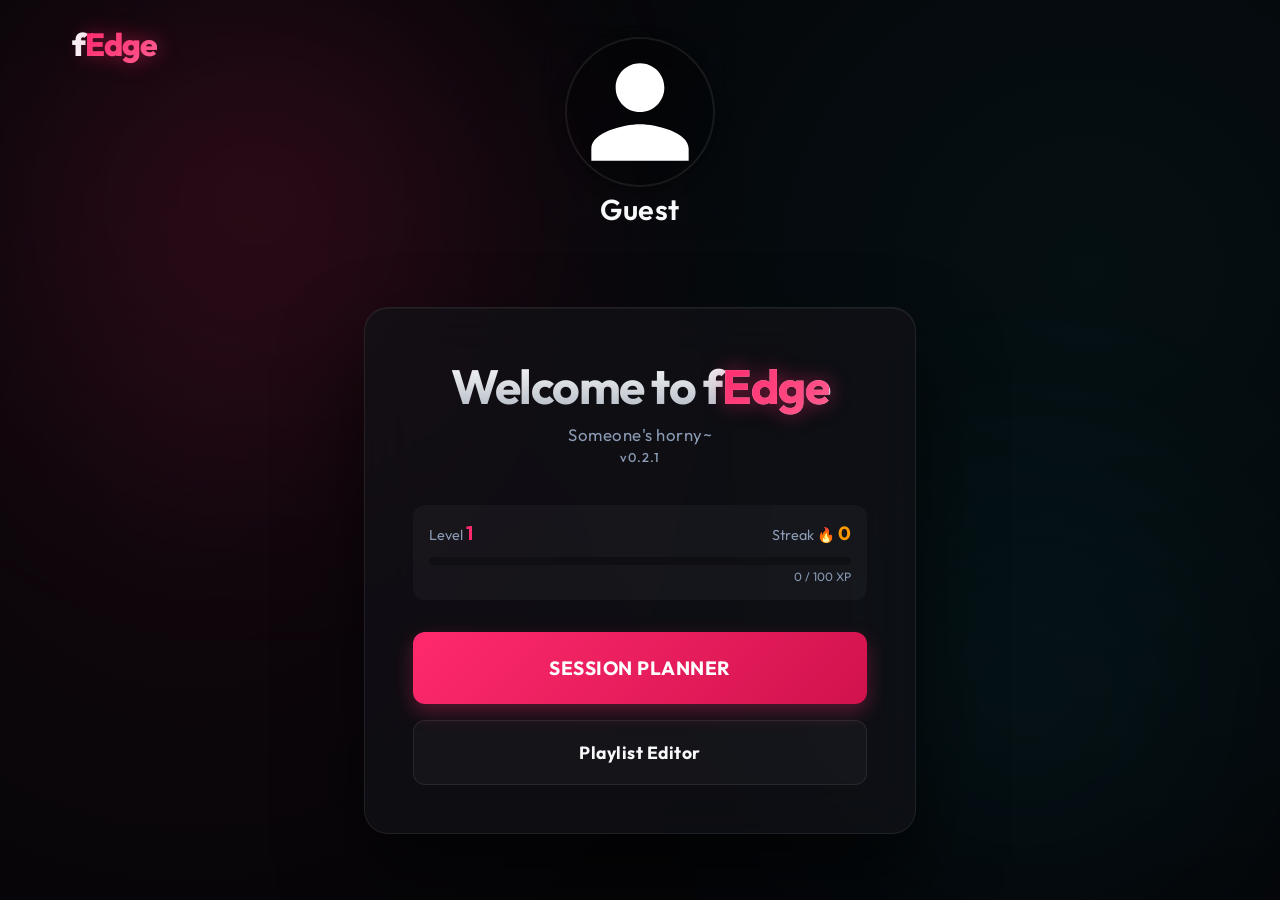
<file: index.html>
<!DOCTYPE html>
<html lang="en">

<head>
    <meta charset="UTF-8">
    <meta name="viewport" content="width=device-width, initial-scale=1.0">
    <title>fEdge</title>
    <meta name="description" content="Configure your own experience :3">
    <link rel="stylesheet" href="style.css">
    <link rel="preconnect" href="https://fonts.googleapis.com">
    <link rel="preconnect" href="https://fonts.gstatic.com" crossorigin>
    <link href="https://fonts.googleapis.com/css2?family=Outfit:wght@300;400;600&display=swap" rel="stylesheet">
    <script>
        window.onerror = function (msg, url, lineNo, columnNo, error) {
            alert('Error: ' + msg + '\nLine: ' + lineNo + '\nCol: ' + columnNo + '\nError object: ' + JSON.stringify(error));
            return false;
        };
        window.addEventListener('unhandledrejection', function (event) {
            alert('Unhandled promise rejection: ' + event.reason);
        });
    </script>
</head>

<body>
    <div class="background-animation"></div>

    <!-- Top Header -->
    <header class="app-header">
        <div class="logo">f<span class="accent">Edge</span></div>
        <button id="profile-btn" class="profile-btn" title="User Settings">
            <img src="data:image/svg+xml,%3Csvg xmlns='http://www.w3.org/2000/svg' viewBox='0 0 24 24' fill='rgba(255,255,255,0.7)'%3E%3Cpath d='M12 12c2.21 0 4-1.79 4-4s-1.79-4-4-4-4 1.79-4 4 1.79 4 4 4zm0 2c-2.67 0-8 1.34-8 4v2h16v-2c0-2.66-5.33-4-8-4z'/%3E%3C/svg%3E"
                id="profile-pfp" alt="Profile">
            <span id="profile-name">Guest</span>
        </button>
    </header>

    <main class="container">
        <!-- Main Menu View -->
        <section class="glass-card view-section" id="main-menu-view">
            <header>
                <h1>Welcome to f<span class="accent">Edge</span></h1>
                <p class="subtitle">Someone's horny~</p>
                <div
                    style="font-size: 0.8rem; color: var(--text-secondary); margin-top: 4px; letter-spacing: 1px; font-weight: 500;">
                    v0.2.1</div>
            </header>

            <div id="stats-panel"
                style="margin-top: 24px; padding: 16px; background: rgba(255,255,255,0.03); border-radius: 12px; border: 1px solid var(--glass-border);">
                <div style="display: flex; justify-content: space-between; align-items: center; margin-bottom: 12px;">
                    <div>
                        <span style="font-size: 0.9rem; color: var(--text-secondary);">Level <span id="ui-stat-level"
                                style="color: var(--accent-color); font-weight: bold; font-size: 1.2rem;">1</span></span>
                    </div>
                    <div title="Play consecutive days to increase your streak!">
                        <span style="font-size: 0.9rem; color: var(--text-secondary);">Streak 🔥 <span
                                id="ui-stat-streak"
                                style="color: #ff9900; font-weight: bold; font-size: 1.2rem;">0</span></span>
                    </div>
                </div>
                <div class="xp-bar-container"
                    style="width: 100%; height: 8px; background: rgba(0,0,0,0.3); border-radius: 4px; overflow: hidden; position: relative;">
                    <div id="ui-stat-xp-fill"
                        style="height: 100%; background: var(--accent-color); width: 0%; transition: width 0.3s ease;">
                    </div>
                </div>
                <div style="text-align: right; margin-top: 4px; font-size: 0.75rem; color: var(--text-secondary);">
                    <span id="ui-stat-xp-text">0 / 100 XP</span>
                </div>
            </div>

            <div class="menu-actions" style="display: flex; flex-direction: column; gap: 16px; margin-top: 32px;">
                <button type="button" id="btn-nav-session" class="btn-primary"
                    style="padding: 24px; font-size: 1.2rem;">Session Planner</button>
                <button type="button" id="btn-nav-playlists" class="btn-secondary"
                    style="padding: 20px; font-size: 1.1rem;">Playlist Editor</button>
            </div>
        </section>

        <!-- Session Planner View -->
        <section class="glass-card view-section hidden" id="session-planner-view">
            <header style="position: relative; padding-top: 32px;">
                <button type="button" class="btn-icon btn-back" id="btn-back-from-session"
                    style="position: absolute; left: 0; top: 10px; background: none; border: none; color: var(--text-secondary); cursor: pointer; font-size: 1rem; font-weight: 600;">◀
                    Back</button>
                <h1>Session <span class="accent">Planner</span></h1>
                <p class="subtitle">Plan your session :3</p>
            </header>

            <form id="setup-form">
                <div class="input-group">
                    <label for="playlist-select">Select Playlist</label>
                    <select id="playlist-select">
                        <option value="default">e621 Favorites (Default)</option>
                    </select>
                </div>

                <div class="input-group">
                    <label for="playlist-order">Playlist Order</label>
                    <select id="playlist-order">
                        <option value="shuffle" selected>Shuffle (Random)</option>
                        <option value="in_order">In Order</option>
                    </select>
                    <p id="status-message" class="status-info"></p>
                </div>

                <div class="input-group">
                    <label for="game-mode">Game Mode</label>
                    <select id="game-mode">
                        <option value="edge" selected>Edge</option>
                        <option value="fap">Fap</option>
                        <option value="swipe">Swipe (Experimental)</option>
                    </select>
                    <p id="mode-description" class="status-info" style="color: var(--text-secondary); margin-top: 8px;">
                        Default edging experience with Stop and Go phases.</p>
                </div>

                <div class="settings-grid">
                    <div class="setting-item" id="duration-setting-item">
                        <label for="session-duration">Session Duration (min)</label>
                        <input type="number" id="session-duration" value="30" min="5" max="240">
                    </div>
                    <div class="setting-item" id="difficulty-setting-item">
                        <label for="difficulty">Difficulty</label>
                        <select id="difficulty">
                            <option value="easy">Gentle</option>
                            <option value="normal" selected>Casual</option>
                            <option value="hard">Horny</option>
                            <option value="extreme">Gooner</option>
                        </select>
                        <p id="difficulty-hint" class="status-info"
                            style="color: var(--text-secondary); margin-top: 4px; font-size: 0.8rem; line-height: 1.2;">
                        </p>
                    </div>
                    <div class="setting-item">
                        <label for="instructor-character">Instructor</label>
                        <select id="instructor-character">
                            <!-- Populated dynamically via JS -->
                            <option value="foxy">Foxy</option>
                        </select>
                    </div>
                </div>

                <div class="settings-grid hidden" id="fap-settings">
                    <div class="setting-item">
                        <label for="stroke-pace">Stroke Pace (sec)</label>
                        <input type="number" id="stroke-pace" value="10" min="1" max="60">
                    </div>
                </div>

                <div class="setting-item">
                    <label for="tags-filter">Session Override Tags (optional addition)</label>
                    <input type="text" id="tags-filter" placeholder="e.g. solo, -animated (adds to playlist)">
                </div>

                <div class="actions">
                    <button type="submit" id="start-session" class="btn-primary" style="flex: 2;">Start Session</button>
                    <button type="button" id="simulate-btn" class="btn-secondary" style="flex: 1;"
                        title="Simulate 10,000 runs to test probability curve">Simulate 10k Runs</button>
                </div>
            </form>

            <div id="simulation-results" class="hidden"
                style="margin-top: 24px; padding-top: 24px; border-top: 1px solid var(--glass-border);">
                <h3 style="margin-bottom: 12px; font-size: 1.2rem;">Simulation Results (10,000 runs)</h3>
                <div
                    style="display: flex; justify-content: space-between; margin-bottom: 16px; font-size: 0.9rem; color: var(--text-secondary);">
                    <span>Min: <span id="sim-min" style="color: var(--text-primary);">0m</span></span>
                    <span>Avg: <span id="sim-avg" style="color: var(--text-primary);">0m</span></span>
                    <span>Med: <span id="sim-med" style="color: var(--text-primary);">0m</span></span>
                    <span>Max: <span id="sim-max" style="color: var(--text-primary);">0m</span></span>
                </div>
                <div id="histogram-container" class="histogram">
                    <!-- Bars inserted by JS -->
                </div>
                <div id="histogram-labels"
                    style="display: flex; justify-content: space-between; font-size: 0.75rem; color: var(--text-secondary); margin-top: 4px; padding: 0 4px;">
                    <!-- Labels inserted by JS -->
                </div>
            </div>
        </section>

        <!-- Playlist Editor View -->
        <section class="glass-card view-section hidden" id="playlist-editor-view">
            <header style="position: relative; padding-top: 32px;">
                <button type="button" class="btn-icon btn-back" id="btn-back-from-playlists"
                    style="position: absolute; left: 0; top: 10px; background: none; border: none; color: var(--text-secondary); cursor: pointer; font-size: 1rem; font-weight: 600;">◀
                    Back</button>
                <h1>Playlist <span class="accent">Editor</span></h1>
                <p class="subtitle">Your own dirty galleries OwO</p>
            </header>

            <div style="display: flex; gap: 12px; margin-bottom: 24px;">
                <select id="editor-playlist-select" style="flex: 2;">
                    <!-- Populated via JS -->
                </select>
                <button type="button" id="btn-new-playlist" class="btn-secondary" style="flex: 1;">+ New</button>
            </div>

            <div id="playlist-edit-form" class="hidden">
                <div class="input-group">
                    <label for="edit-playlist-name">Playlist Name</label>
                    <input type="text" id="edit-playlist-name" placeholder="Name">
                </div>
                <div class="input-group">
                    <label for="edit-playlist-tags">e621 Search Tags</label>
                    <input type="text" id="edit-playlist-tags" placeholder="e.g. fox solo animated order:score">
                </div>
                <div class="input-group">
                    <label for="edit-playlist-ids">Specific Post IDs (comma separated)</label>
                    <input type="text" id="edit-playlist-ids" placeholder="e.g. 123456, 789012">
                </div>
                <div class="input-group">
                    <label for="edit-playlist-limit">Post Limit</label>
                    <input type="number" id="edit-playlist-limit" value="100" min="1" max="320">
                </div>
                <div class="actions" style="justify-content: space-between;">
                    <button type="button" id="btn-delete-playlist" class="btn-secondary"
                        style="color: var(--error); border-color: rgba(255,51,102,0.3);">Delete</button>
                    <button type="button" id="btn-save-playlist" class="btn-primary"
                        style="width: auto; padding: 12px 32px;">Save Playlist</button>
                </div>
            </div>
        </section>

        <!-- Profile Modal Overlay -->
        <div id="profile-modal" class="hidden"
            style="position: fixed; top: 0; left: 0; width: 100%; height: 100%; background: rgba(5,5,8,0.85); backdrop-filter: blur(10px); z-index: 3000; display: flex; justify-content: center; align-items: center;">
            <div class="glass-card" style="width: 90%; max-width: 400px; padding: 32px;">
                <h2 style="margin-bottom: 24px; text-align: center;">User <span class="accent">Profile</span></h2>
                <div class="input-group">
                    <label for="profile-edit-username">e621 Username (for Favorites)</label>
                    <input type="text" id="profile-edit-username" placeholder="Username">
                </div>
                <div class="input-group">
                    <label for="profile-edit-pfp">Profile Picture URL or e621 Post ID</label>
                    <input type="text" id="profile-edit-pfp" placeholder="e.g. 1234567 or https://...">
                </div>
                <div class="actions" style="margin-top: 32px;">
                    <button type="button" id="btn-close-profile" class="btn-secondary" style="flex: 1;">Cancel</button>
                    <button type="button" id="btn-save-profile" class="btn-primary" style="flex: 1;">Save</button>
                </div>
            </div>
        </div>
    </main>

    <div id="gameplay-view" class="hidden">
        <div id="image-container">
            <div class="game-controls">
                <button id="pause-btn" class="btn-pause">Pause</button>
                <button id="quit-btn" class="btn-quit">Quit</button>
            </div>
            <div id="stage-overlay" class="stage-overlay">
                <span id="stage-text">READY</span>
            </div>
        </div>

        <div id="ui-overlay">
            <div id="stage-progress-wrapper" class="stage-progress-wrapper">
                <div id="stage-progress-bar" class="stage-progress-fill"></div>
            </div>
            <div class="top-bar">
                <div class="top-bar-left">
                </div>

                <div class="top-bar-center">
                    <div class="chance-meter-circular" title="Finish Chance">
                        <svg viewBox="0 0 100 100" class="chance-svg">
                            <path class="chance-track" d="M 21.72 78.28 A 40 40 0 1 1 78.28 78.28" />
                            <path id="finish-chance-path" class="chance-fill"
                                d="M 21.72 78.28 A 40 40 0 1 1 78.28 78.28" />
                        </svg>
                        <div class="chance-content">
                            <span class="chance-emoji">💧</span>
                            <span id="finish-chance-text">0%</span>
                        </div>
                    </div>
                </div>

                <div class="top-bar-right">
                    <span id="session-timer">00:00</span>
                </div>
            </div>

            <div class="character-instructor">
                <div class="character-avatar" id="instructor-avatar">🦊</div>
                <div class="speech-bubble" id="instructor-bubble">Get ready!</div>
            </div>

            <div class="nav-hints">
                <span>◀ Prev</span>
                <span>Next ▶</span>
            </div>
        </div>

        <div id="finish-screen" class="hidden">
            <div class="glass-card text-center">
                <h2>SESSION COMPLETE</h2>
                <div class="stats-container">
                    <div class="stat-item">
                        <span class="stat-label">Total Time</span>
                        <span id="stat-time" class="stat-value">00:00</span>
                    </div>
                    <div class="stat-item">
                        <span class="stat-label">Pictures Seen</span>
                        <span id="stat-pictures" class="stat-value">0</span>
                    </div>
                    <div class="stat-item hidden" id="stat-cums-container">
                        <span class="stat-label">CUM Stages</span>
                        <span id="stat-cums" class="stat-value">0</span>
                    </div>
                </div>
                <div id="xp-results-panel"
                    style="margin-top: 24px; padding: 16px; background: rgba(255,255,255,0.03); border-radius: 12px; border: 1px solid var(--glass-border);">
                    <div style="font-size: 1.2rem; margin-bottom: 8px;">
                        <span style="color: var(--accent-color); font-weight: bold;">+<span
                                id="finish-xp-gained">0</span>
                            XP</span>
                    </div>
                    <div id="finish-streak-text" style="color: #ff9900; font-size: 0.9rem; margin-bottom: 8px;"
                        class="hidden">
                        🔥 Streak <span id="finish-streak-status">Maintained</span>! (Day <span
                            id="finish-streak-day">0</span>)
                    </div>
                    <div id="finish-levelup-text"
                        style="color: var(--accent-color); font-weight: bold; font-size: 1.1rem; margin-top: 8px;"
                        class="hidden">
                        Level Up! You are now Level <span id="finish-new-level">2</span>
                    </div>
                </div>
                <button id="restart-btn" class="btn-primary" style="margin-top: 24px;">Back to Menu</button>
            </div>
        </div>
    </div>

    <script src="game.js"></script>
    <script src="app.js"></script>
</body>

</html>
</file>
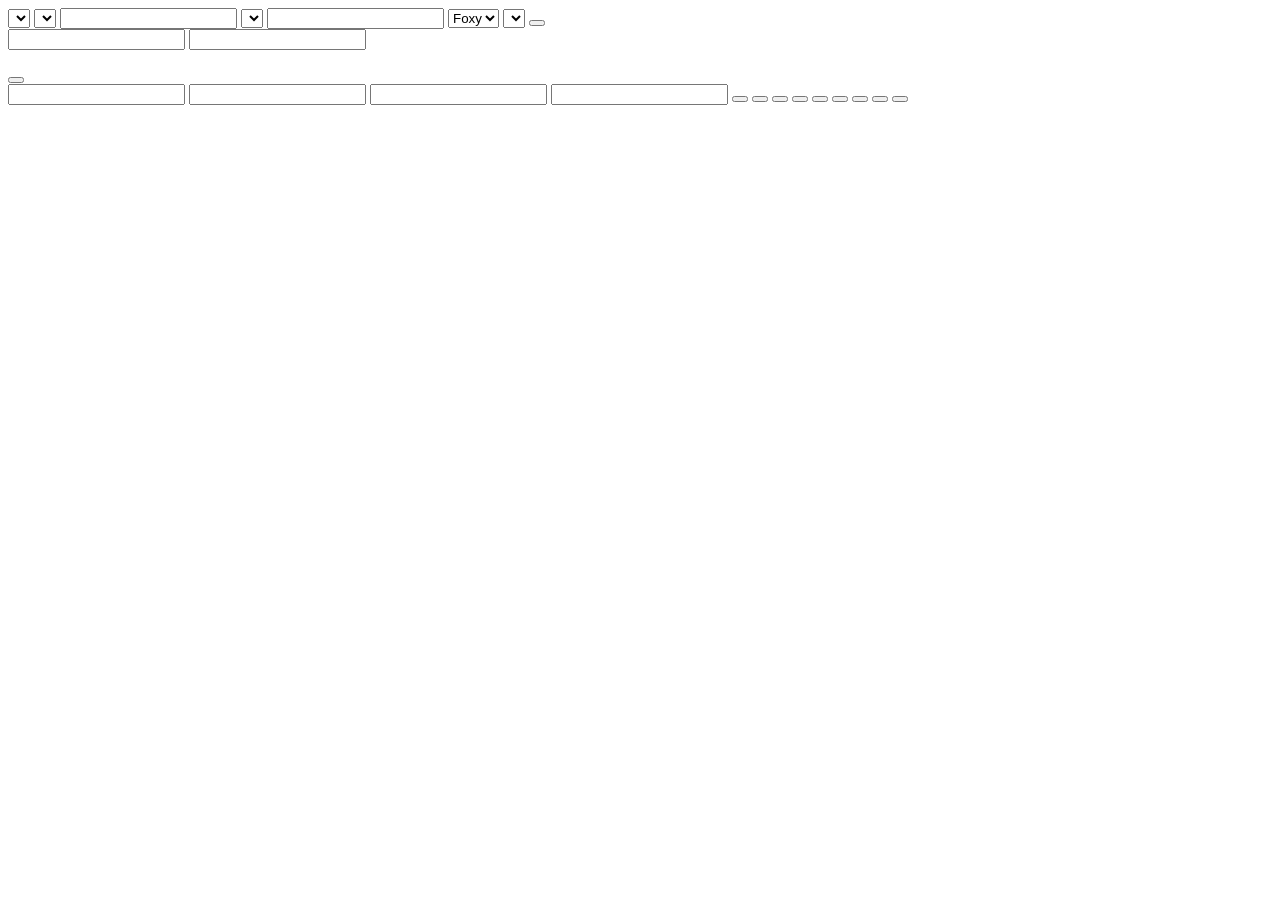
<file: test_app.html>
<!DOCTYPE html>
<html>
<head></head>
<body>
    <div id="main-menu-view"></div>
    <div id="session-planner-view"></div>
    <div id="playlist-editor-view"></div>
    <select id="playlist-select"></select>
    <select id="playlist-order"></select>
    <input id="session-duration">
    <select id="difficulty"></select>
    <input id="tags-filter">
    <select id="instructor-character"><option value="foxy">Foxy</option></select>
    <select id="editor-playlist-select"></select>
    
    <button id="profile-btn"></button>
    <img id="profile-pfp">
    <span id="profile-name"></span>
    <div id="profile-modal"></div>
    <input id="profile-edit-username">
    <input id="profile-edit-pfp">
    <p id="status-message"></p>
    <form id="setup-form"></form>
    <button id="start-session"></button>
    <form id="playlist-edit-form"></form>
    <input id="edit-playlist-name">
    <input id="edit-playlist-tags">
    <input id="edit-playlist-ids">
    <input id="edit-playlist-limit">
    <button id="btn-close-profile"></button>
    <button id="btn-save-profile"></button>
    <button id="btn-delete-playlist"></button>
    <button id="btn-save-playlist"></button>
    <button id="btn-new-playlist"></button>
    <button id="btn-nav-session"></button>
    <button id="btn-nav-playlists"></button>
    <button id="btn-back-from-session"></button>
    <button id="btn-back-from-playlists"></button>
    
    <!-- Include the user's scripts -->
    <script src="game.js"></script>
    <script src="app.js"></script>
</body>
</html>
</file>
<file: style.css>
:root {
  --bg-color: #050508;
  --surface-color: rgba(18, 18, 24, 0.7);
  --accent-color: #ff2a6d;
  --accent-glow: rgba(255, 42, 109, 0.5);
  --accent-secondary: #05d9e8;
  --text-primary: #f8f9fa;
  --text-secondary: #8b9bb4;
  --border-color: rgba(255, 255, 255, 0.08);
  --error: #ff3366;
  --success: #05d9e8;
}

* {
  margin: 0;
  padding: 0;
  box-sizing: border-box;
  font-family: 'Outfit', sans-serif;
}

body {
  background-color: var(--bg-color);
  color: var(--text-primary);
  min-height: 100vh;
  display: flex;
  flex-direction: column;
  overflow-x: hidden;
}

body.game-active {
  overflow: hidden;
  overscroll-behavior: none;
  touch-action: none;
}

.background-animation {
  position: fixed;
  top: 0;
  left: 0;
  width: 100%;
  height: 100%;
  background-color: var(--bg-color);
  background-image:
    radial-gradient(circle at 15% 50%, rgba(255, 42, 109, 0.05), transparent 50%),
    radial-gradient(circle at 85% 30%, rgba(5, 217, 232, 0.05), transparent 50%);
  overflow: hidden;
  z-index: -1;
}

.background-animation::before,
.background-animation::after {
  content: '';
  position: absolute;
  width: 60vw;
  height: 60vw;
  border-radius: 50%;
  filter: blur(120px);
  opacity: 0.4;
  animation: floatOrb 25s ease-in-out infinite alternate;
}

.background-animation::before {
  top: -20%;
  left: -10%;
  background: radial-gradient(circle, var(--accent-glow) 0%, transparent 60%);
}

.background-animation::after {
  bottom: -20%;
  right: -10%;
  background: radial-gradient(circle, rgba(5, 217, 232, 0.2) 0%, transparent 60%);
  animation-delay: -12s;
}

@keyframes floatOrb {
  0% {
    transform: translate(0, 0) scale(1);
  }

  100% {
    transform: translate(10%, 15%) scale(1.1);
  }
}

/* App Header */
.app-header {
  display: flex;
  justify-content: center;
  align-items: center;
  position: relative;
  padding: 24px 32px 0;
  width: 100%;
  max-width: 1200px;
  margin: 0 auto;
  z-index: 100;
}

.logo {
  position: absolute;
  top: 24px;
  left: 32px;
  font-size: 2rem;
  font-weight: 800;
  color: var(--text-primary);
  letter-spacing: -1px;
}

.profile-btn {
  background: transparent;
  border: 1px solid transparent;
  border-radius: 16px;
  padding: 12px 24px;
  display: flex;
  flex-direction: column;
  align-items: center;
  gap: 4px;
  color: var(--text-primary);
  transition: all 0.3s ease;
  backdrop-filter: blur(10px);
}

.profile-btn:hover {
  background: rgba(255, 255, 255, 0.05);
  border-color: var(--border-color);
  box-shadow: 0 0 20px rgba(255, 42, 109, 0.15);
  transform: translateY(-2px);
}

#profile-pfp {
  width: 110px;
  height: 110px;
  border-radius: 50%;
  object-fit: cover;
  background: rgba(0, 0, 0, 0.3);
  border: 2px solid var(--border-color);
  box-shadow: 0 4px 15px rgba(0, 0, 0, 0.4);
}

#profile-name {
  font-weight: 600;
  font-size: 1.5rem;
  letter-spacing: 0.5px;
}

@media (min-width: 768px) {
  #profile-pfp {
    width: 150px;
    height: 150px;
  }

  #profile-name {
    font-size: 1.8rem;
  }
}

.container {
  width: 100%;
  max-width: 600px;
  padding: 24px;
  margin: auto;
  animation: fadeIn 0.8s cubic-bezier(0.2, 0.8, 0.2, 1);
}

@keyframes fadeIn {
  from {
    opacity: 0;
    transform: translateY(30px);
  }

  to {
    opacity: 1;
    transform: translateY(0);
  }
}

.glass-card {
  background: var(--surface-color);
  backdrop-filter: blur(30px);
  -webkit-backdrop-filter: blur(30px);
  border: 1px solid var(--border-color);
  border-radius: 24px;
  padding: 48px;
  box-shadow: 0 40px 80px rgba(0, 0, 0, 0.6), inset 0 1px 0 rgba(255, 255, 255, 0.05);
}

header {
  text-align: center;
  margin-bottom: 40px;
}

h1 {
  font-size: 3rem;
  font-weight: 700;
  margin-bottom: 8px;
  letter-spacing: -1.5px;
  background: linear-gradient(180deg, #fff, #aeb5c0);
  -webkit-background-clip: text;
  background-clip: text;
  -webkit-text-fill-color: transparent;
}

.accent {
  color: var(--accent-color);
  text-shadow: 0 0 20px var(--accent-glow);
  background: linear-gradient(135deg, var(--accent-color), #ff6b9a);
  -webkit-background-clip: text;
  background-clip: text;
  -webkit-text-fill-color: transparent;
}

.subtitle {
  color: var(--text-secondary);
  font-weight: 400;
  font-size: 1.05rem;
  letter-spacing: 0.5px;
}

.input-group {
  margin-bottom: 28px;
}

label {
  display: block;
  font-size: 0.85rem;
  font-weight: 600;
  color: var(--text-secondary);
  margin-bottom: 10px;
  margin-left: 4px;
  text-transform: uppercase;
  letter-spacing: 1px;
}

.input-wrapper {
  display: flex;
  gap: 16px;
}

input,
select {
  width: 100%;
  background: rgba(0, 0, 0, 0.25);
  border: 1px solid var(--border-color);
  border-radius: 12px;
  padding: 16px 20px;
  color: var(--text-primary);
  font-size: 1rem;
  transition: all 0.3s cubic-bezier(0.2, 0.8, 0.2, 1);
  box-shadow: inset 0 2px 6px rgba(0, 0, 0, 0.2);
  appearance: none;
}

select {
  cursor: pointer;
  background-image: url("data:image/svg+xml,%3Csvg xmlns='http://www.w3.org/2000/svg' width='24' height='24' viewBox='0 0 24 24' fill='none' stroke='rgba(255,255,255,0.5)' stroke-width='2' stroke-linecap='round' stroke-linejoin='round'%3E%3Cpolyline points='6 9 12 15 18 9'%3E%3C/polyline%3E%3C/svg%3E");
  background-repeat: no-repeat;
  background-position: right 16px center;
  background-size: 18px;
}

input:focus,
select:focus {
  outline: none;
  border-color: var(--accent-color);
  background: rgba(0, 0, 0, 0.4);
  box-shadow: inset 0 2px 6px rgba(0, 0, 0, 0.2), 0 0 0 4px rgba(255, 42, 109, 0.15);
}

.settings-grid {
  display: grid;
  grid-template-columns: repeat(auto-fit, minmax(160px, 1fr));
  gap: 24px;
  margin-bottom: 28px;
}

.setting-item {
  margin-bottom: 16px;
}

.actions {
  display: flex;
  gap: 16px;
  margin-top: 40px;
}

.histogram {
  display: flex;
  align-items: flex-end;
  height: 120px;
  gap: 3px;
  background: rgba(0, 0, 0, 0.2);
  border-radius: 12px;
  padding: 16px 16px 0 16px;
  border: 1px solid var(--border-color);
  box-shadow: inset 0 4px 12px rgba(0, 0, 0, 0.3);
}

.histogram-bar {
  flex: 1;
  background: linear-gradient(to top, rgba(255, 42, 109, 0.4), var(--accent-color));
  opacity: 0.85;
  border-radius: 4px 4px 0 0;
  transition: height 0.4s cubic-bezier(0.2, 0.8, 0.2, 1), filter 0.2s;
  min-height: 2px;
}

.histogram-bar:hover {
  opacity: 1;
  filter: brightness(1.3);
  background: linear-gradient(to top, rgba(5, 217, 232, 0.6), var(--accent-secondary));
}

button {
  cursor: pointer;
  border: none;
  border-radius: 12px;
  font-size: 1rem;
  font-weight: 700;
  transition: all 0.3s cubic-bezier(0.2, 0.8, 0.2, 1);
  letter-spacing: 0.5px;
}

.btn-primary {
  width: 100%;
  padding: 18px;
  background: linear-gradient(135deg, var(--accent-color), #d1124d);
  color: white;
  box-shadow: 0 8px 20px rgba(255, 42, 109, 0.3);
  text-transform: uppercase;
}

.btn-primary:hover:not(:disabled) {
  transform: translateY(-3px);
  box-shadow: 0 12px 25px rgba(255, 42, 109, 0.5);
  background: linear-gradient(135deg, #ff4d84, #e61758);
}

.btn-primary:active:not(:disabled) {
  transform: translateY(0);
  box-shadow: 0 4px 10px rgba(255, 42, 109, 0.3);
}

.btn-primary:disabled {
  background: #2a2a35;
  color: #6a6a78;
  box-shadow: none;
  cursor: not-allowed;
  opacity: 0.6;
}

.btn-secondary {
  padding: 0 24px;
  background: rgba(255, 255, 255, 0.03);
  border: 1px solid var(--border-color);
  color: var(--text-primary);
}

.btn-secondary:hover {
  background: rgba(255, 255, 255, 0.08);
  border-color: rgba(255, 255, 255, 0.15);
  transform: translateY(-2px);
}

.btn-secondary:active {
  transform: translateY(0);
}

.status-info {
  font-size: 0.9rem;
  font-weight: 500;
  margin-top: 10px;
  min-height: 1.4rem;
  transition: color 0.3s ease;
}

.status-info.error {
  color: var(--error);
}

.status-info.success {
  color: var(--success);
}

.hidden {
  display: none !important;
}

/* Gameplay View */
#gameplay-view {
  position: fixed;
  top: 0;
  left: 0;
  width: 100%;
  height: 100%;
  background: #000;
  z-index: 1000;
  display: flex;
  flex-direction: column;
}

#image-container {
  flex: 1;
  display: flex;
  justify-content: center;
  align-items: center;
  position: relative;
  overflow: hidden;
  background: #000;
}

.image-wrapper {
  position: absolute;
  top: 0;
  left: 0;
  width: 100%;
  height: 100%;
  display: flex;
  justify-content: center;
  align-items: center;
  transition: opacity 0.5s cubic-bezier(0.2, 0.8, 0.2, 1);
  opacity: 1;
  will-change: opacity;
}

.image-layer {
  width: 100%;
  height: 100%;
  object-fit: contain;
}

.image-wrapper.fading {
  opacity: 0 !important;
}

.stage-stop .image-wrapper:not(.fading) {
  opacity: 0.15;
  filter: grayscale(80%) contrast(120%);
}

.stage-overlay {
  position: absolute;
  top: 50%;
  left: 50%;
  transform: translate(-50%, -50%);
  pointer-events: none;
  z-index: 10;
  width: 100%;
  text-align: center;
}

#stage-text {
  font-size: clamp(4rem, 15vw, 12rem);
  font-weight: 800;
  text-transform: uppercase;
  opacity: 0;
  letter-spacing: 1.5rem;
  transition: all 0.6s cubic-bezier(0.175, 0.885, 0.32, 1.275);
  white-space: nowrap;
  text-shadow: 0 10px 40px rgba(0, 0, 0, 0.8);
}

.stage-stop #stage-text,
#image-container.loading #stage-text {
  opacity: 0.3;
}

.stage-fap #stage-text {
  color: var(--success);
}

.stage-stop #stage-text {
  color: var(--error);
}

#ui-overlay {
  height: auto;
  min-height: 140px;
  background: var(--bg-color);
  border-top: 1px solid var(--border-color);
  padding: 15px 40px 25px 40px;
  display: flex;
  flex-direction: column;
  justify-content: center;
  gap: 15px;
  position: relative;
  z-index: 20;
  transition: background-color 0.5s ease, border-color 0.5s ease;
  box-shadow: 0 -10px 40px rgba(0, 0, 0, 0.5);
}

.stage-progress-wrapper {
  position: absolute;
  top: -2px;
  left: 0;
  width: 100%;
  height: 4px;
  background: rgba(255, 255, 255, 0.03);
}

.stage-progress-fill {
  height: 100%;
  width: 100%;
  background: var(--accent-secondary);
  transition: width 0.1s linear, background-color 0.5s ease;
  box-shadow: 0 0 10px var(--accent-secondary);
}

.stage-fap .stage-progress-fill {
  background: var(--success);
  box-shadow: 0 0 10px var(--success);
}

.stage-stop .stage-progress-fill {
  background: var(--error);
  box-shadow: 0 0 10px var(--error);
}

.stage-stop #ui-overlay {
  background-color: rgba(255, 51, 102, 0.05);
  border-top-color: rgba(255, 51, 102, 0.3);
}

.top-bar {
  display: flex;
  justify-content: space-between;
  align-items: center;
  width: 100%;
}

.top-bar-left,
.top-bar-right {
  flex: 1;
}

.top-bar-center {
  display: flex;
  justify-content: center;
}

.top-bar-right {
  display: flex;
  justify-content: flex-end;
  /* Make sure the timer aligns to the right */
  text-align: right;
}

.game-controls {
  position: absolute;
  top: 24px;
  left: 50%;
  transform: translateX(-50%);
  display: flex;
  gap: 12px;
  z-index: 100;
}

.btn-quit,
.btn-pause {
  padding: 8px 16px;
  background: rgba(18, 18, 24, 0.7);
  border: 1px solid rgba(255, 255, 255, 0.1);
  color: var(--text-secondary);
  border-radius: 8px;
  font-size: 0.85rem;
  letter-spacing: 1px;
  text-transform: uppercase;
  backdrop-filter: blur(10px);
  transition: all 0.3s ease;
}

.btn-quit:hover {
  background: rgba(255, 51, 102, 0.2);
  border-color: rgba(255, 51, 102, 0.5);
  color: var(--error);
  box-shadow: 0 0 15px rgba(255, 51, 102, 0.2);
}

.btn-pause:hover,
.btn-pause.active {
  background: rgba(5, 217, 232, 0.2);
  border-color: rgba(5, 217, 232, 0.5);
  color: var(--success);
  box-shadow: 0 0 15px rgba(5, 217, 232, 0.2);
}

#session-timer {
  font-size: 2.5rem;
  font-weight: 700;
  font-variant-numeric: tabular-nums;
  color: var(--text-primary);
  text-shadow: 0 0 20px rgba(255, 255, 255, 0.2);
}

.chance-meter-circular {
  position: relative;
  width: 110px;
  height: 110px;
  margin-top: -30px;
  margin-bottom: -10px;
  display: flex;
  align-items: center;
  justify-content: center;
  flex-shrink: 0;
  background: rgba(0, 0, 0, 0.2);
  border-radius: 50%;
  box-shadow: inset 0 4px 8px rgba(0, 0, 0, 0.4);
}

.chance-svg {
  position: absolute;
  top: 0;
  left: 0;
  width: 100%;
  height: 100%;
}

.chance-track {
  fill: none;
  stroke: rgba(255, 255, 255, 0.05);
  stroke-width: 8;
}

.chance-fill {
  fill: none;
  stroke: var(--accent-secondary);
  stroke-width: 8;
  stroke-linecap: round;
  stroke-dasharray: 188.5;
  stroke-dashoffset: 188.5;
  transition: stroke-dashoffset 1s cubic-bezier(0.2, 0.8, 0.2, 1), stroke 0.5s;
  filter: drop-shadow(0 0 6px rgba(5, 217, 232, 0.5));
}

.chance-content {
  display: flex;
  flex-direction: column;
  align-items: center;
  justify-content: center;
  z-index: 1;
}

.chance-emoji {
  font-size: 1.2rem;
  margin-bottom: 2px;
  filter: drop-shadow(0 2px 4px rgba(0, 0, 0, 0.5));
}

#finish-chance-text {
  font-size: 1rem;
  font-weight: 800;
  color: var(--text-primary);
  font-variant-numeric: tabular-nums;
  text-shadow: 0 2px 4px rgba(0, 0, 0, 0.8);
}

.character-instructor {
  position: absolute;
  bottom: -4px;
  left: 32px;
  display: flex;
  align-items: flex-end;
  gap: 20px;
  z-index: 50;
  pointer-events: none;
}

.character-avatar {
  font-size: 4rem;
  filter: drop-shadow(0 8px 16px rgba(0, 0, 0, 0.6));
  animation: float-avatar 3s ease-in-out infinite alternate;
}

@keyframes float-avatar {
  0% {
    transform: translateY(0);
  }

  100% {
    transform: translateY(-10px);
  }
}

.speech-bubble {
  background: rgba(18, 18, 24, 0.9);
  border: 1px solid var(--border-color);
  color: var(--text-primary);
  padding: 16px 24px;
  border-radius: 20px 20px 20px 4px;
  font-size: 1.15rem;
  font-weight: 500;
  box-shadow: 0 12px 40px rgba(0, 0, 0, 0.5), inset 0 1px 0 rgba(255, 255, 255, 0.1);
  backdrop-filter: blur(16px);
  max-width: 280px;
  margin-bottom: 24px;
  opacity: 0;
  transform-origin: bottom left;
  transform: translateY(15px) scale(0.9);
  transition: all 0.4s cubic-bezier(0.175, 0.885, 0.32, 1.275);
}

.speech-bubble.active {
  opacity: 1;
  transform: translateY(0) scale(1);
}



.nav-hints {
  display: flex;
  justify-content: center;
  gap: 48px;
  color: rgba(255, 255, 255, 0.25);
  font-size: 0.8rem;
  font-weight: 600;
  text-transform: uppercase;
  letter-spacing: 4px;
}

@media (max-width: 768px) {
  #ui-overlay {
    padding: 20px;
  }

  .timer-group {
    gap: 15px;
  }

  #session-timer {
    font-size: 2rem;
  }

  .character-instructor {
    left: 16px;
    bottom: 0px;
  }

  .character-avatar {
    font-size: 3rem;
  }
}

#finish-screen {
  position: fixed;
  top: 0;
  left: 0;
  width: 100%;
  height: 100%;
  background: rgba(5, 5, 8, 0.9);
  backdrop-filter: blur(20px);
  -webkit-backdrop-filter: blur(20px);
  z-index: 2000;
  display: flex;
  justify-content: center;
  align-items: center;
}

.text-center {
  text-align: center;
}

#finish-screen .glass-card {
  width: 90%;
  max-width: 440px;
  padding: 56px 40px;
}

#finish-screen h2 {
  font-size: 2.5rem;
  color: var(--accent-secondary);
  margin-bottom: 32px;
  text-transform: uppercase;
  letter-spacing: 3px;
  text-shadow: 0 0 20px rgba(5, 217, 232, 0.4);
}

.stats-container {
  display: flex;
  flex-direction: column;
  gap: 16px;
  background: rgba(0, 0, 0, 0.3);
  border-radius: 16px;
  padding: 24px;
  border: 1px solid var(--border-color);
  box-shadow: inset 0 4px 12px rgba(0, 0, 0, 0.5);
}

.stat-item {
  display: flex;
  justify-content: space-between;
  align-items: center;
  border-bottom: 1px solid rgba(255, 255, 255, 0.05);
  padding-bottom: 12px;
}

.stat-item:last-child {
  border-bottom: none;
  padding-bottom: 0;
}

.stat-label {
  color: var(--text-secondary);
  font-size: 0.95rem;
  font-weight: 600;
  text-transform: uppercase;
  letter-spacing: 1.5px;
}

.stat-value {
  font-size: 1.8rem;
  font-weight: 700;
  color: var(--text-primary);
  font-variant-numeric: tabular-nums;
  text-shadow: 0 2px 8px rgba(0, 0, 0, 0.5);
}

.stage-cum #stage-text {
  color: #fff;
  opacity: 0.15 !important;
  animation: flash-text 0.4s calc(var(--flash-delay, 0) * 1ms) infinite alternate cubic-bezier(0.2, 0.8, 0.2, 1);
  text-shadow: 0 0 40px var(--accent-color), 0 0 80px rgba(255, 42, 109, 0.5);
  position: fixed;
  bottom: 15vh;
  left: 50%;
  transform: translateX(-50%);
  font-size: clamp(2rem, 10vw, 8rem);
}

@keyframes flash-text {
  0% {
    transform: translateX(-50%) scale(1);
    opacity: 0.1;
    filter: brightness(1);
  }

  100% {
    transform: translateX(-50%) scale(1.05);
    opacity: 0.25;
    filter: brightness(1.5);
  }
}

.stage-cum #ui-overlay {
  background-color: rgba(255, 42, 109, 0.1);
  border-top-color: var(--accent-color);
  box-shadow: 0 -10px 50px rgba(255, 42, 109, 0.2);
}

.stage-cum .stage-progress-fill {
  background: #fff;
  box-shadow: 0 0 15px #fff, 0 0 30px var(--accent-color);
}

.fire-overlay {
  position: absolute;
  bottom: 0;
  left: 0;
  width: 100%;
  height: 35%;
  background: linear-gradient(to top, rgba(255, 42, 109, 0.2) 0%, rgba(255, 42, 109, 0) 100%);
  z-index: 15;
  pointer-events: none;
  opacity: 0;
  transition: opacity 0.4s ease;
  mix-blend-mode: screen;
}

.fire-overlay.active {
  opacity: 1;
  animation: fire-pulse 2s infinite alternate ease-in-out;
}

@keyframes fire-pulse {
  0% {
    opacity: 0.6;
  }

  100% {
    opacity: 1;
  }
}

.fire-overlay {
  overflow: hidden;
}

.fire-flame {
  position: absolute;
  bottom: -20px;
  width: 40px;
  height: 80px;
  background: radial-gradient(circle at center, rgba(255, 42, 109, 0.5) 0%, transparent 70%);
  border-radius: 50%;
  filter: blur(8px);
  mix-blend-mode: screen;
  opacity: 0;
  animation: fire-rise-flame var(--duration) ease-in infinite;
  animation-delay: var(--delay);
  left: var(--left);
}

.fire-ember {
  position: absolute;
  bottom: -10px;
  width: 3px;
  height: 3px;
  background: #fff;
  border-radius: 50%;
  box-shadow: 0 0 8px 3px var(--accent-color);
  opacity: 0;
  animation: fire-rise-ember var(--duration) cubic-bezier(0.4, 0, 0.2, 1) infinite;
  animation-delay: var(--delay);
  left: var(--left);
}

@keyframes fire-rise-flame {
  0% {
    transform: translateY(0) scale(1);
    opacity: 0.8;
  }

  50% {
    transform: translateY(-40px) scale(1.3);
    opacity: 0.5;
  }

  100% {
    transform: translateY(-100px) scale(0.5);
    opacity: 0;
  }
}

@keyframes fire-rise-ember {
  0% {
    transform: translateY(0) scale(1);
    opacity: 1;
  }

  50% {
    opacity: 1;
  }

  100% {
    transform: translateY(-250px) translateX(var(--tx)) scale(0);
    opacity: 0;
  }
}
</file>
